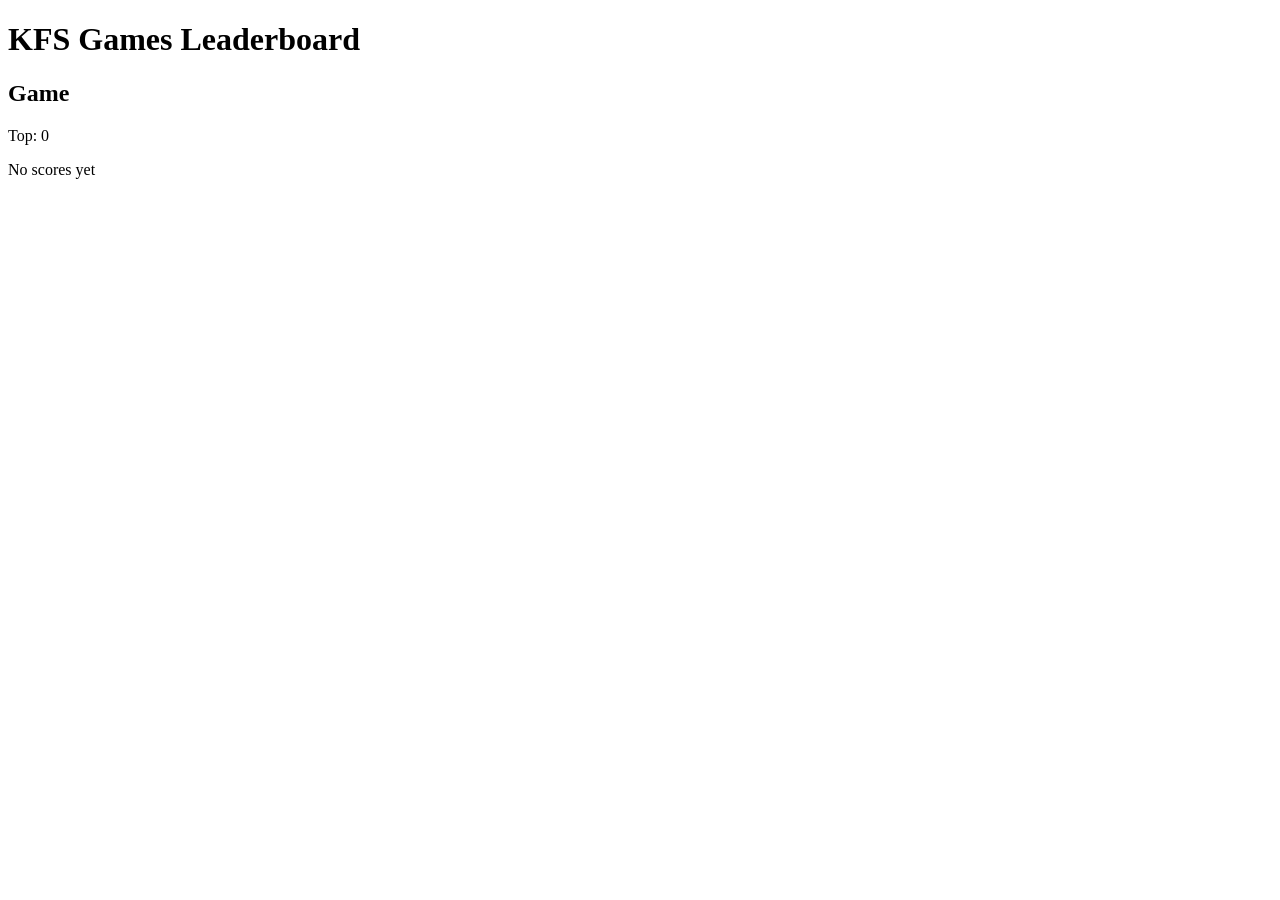
<file: src/main/resources/templates/index.html>
<!DOCTYPE html>
<html xmlns:th="http://www.thymeleaf.org">
<head>
    <meta charset="UTF-8">
    <title>KFS Games - Leaderboard</title>
    <link rel="preconnect" href="https://fonts.googleapis.com">
    <link rel="preconnect" href="https://fonts.gstatic.com" crossorigin>
    <link href="https://fonts.googleapis.com/css2?family=Press+Start+2P&amp;display=swap" rel="stylesheet">
    <link rel="stylesheet" th:href="@{/css/style.css}">
</head>
<body>
<div class="container">
    <h1>KFS Games Leaderboard</h1>
    <div class="games-grid">
        <div th:each="game : ${games}" class="game-card">
            <a th:href="@{/leaderboard/{id}(id=${game.gameId()})}">
                <h2 th:text="${game.displayName()}">Game</h2>
                <p class="top-score" th:if="${game.topScore() != null}">
                    Top: <span th:text="${game.topScore()}">0</span>
                </p>
                <p class="top-score" th:if="${game.topScore() == null}">No scores yet</p>
            </a>
        </div>
    </div>
</div>
</body>
</html>
</file>
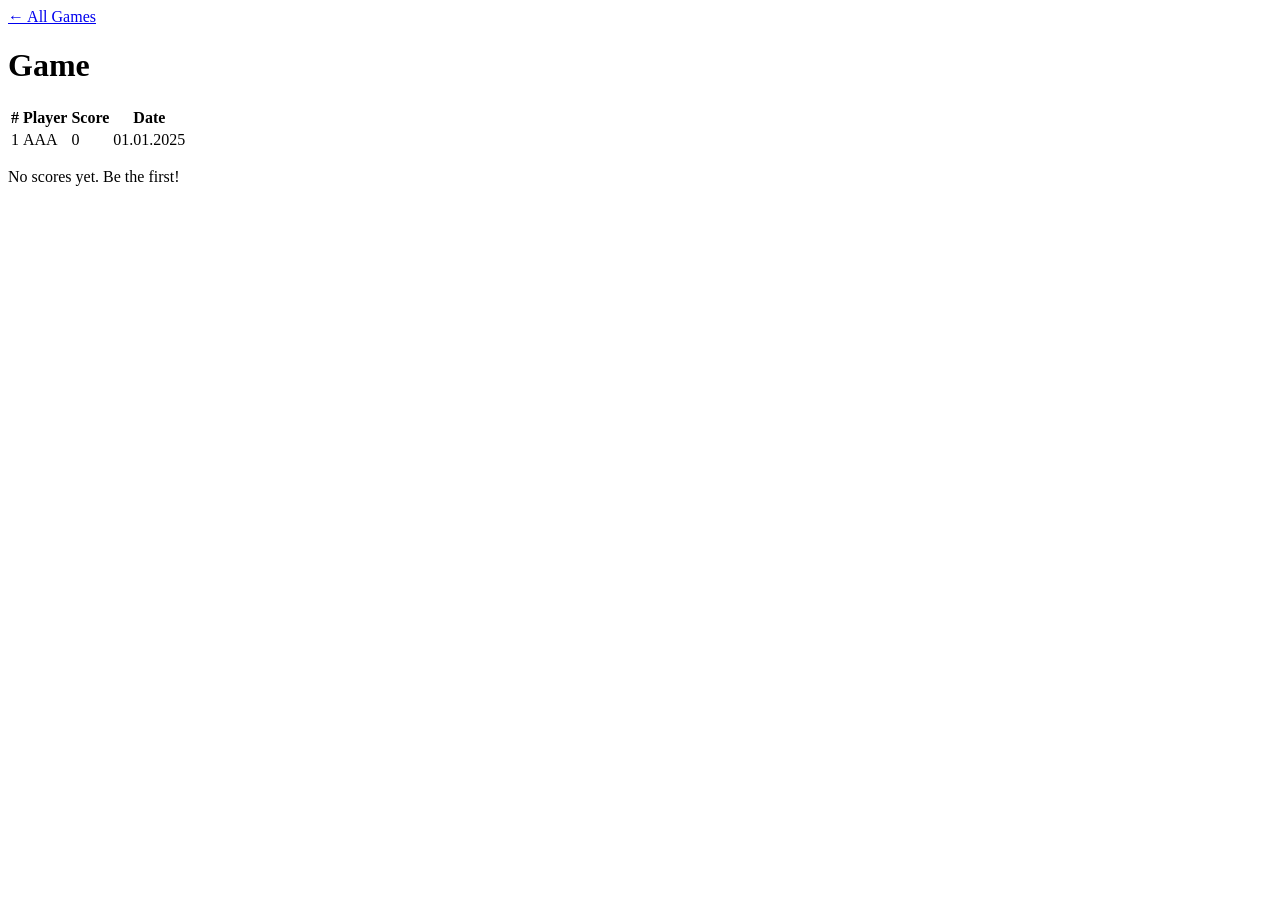
<file: src/main/resources/templates/leaderboard.html>
<!DOCTYPE html>
<html xmlns:th="http://www.thymeleaf.org">
<head>
    <meta charset="UTF-8">
    <title th:text="${gameName} + ' - Leaderboard'">Leaderboard</title>
    <link rel="preconnect" href="https://fonts.googleapis.com">
    <link rel="preconnect" href="https://fonts.gstatic.com" crossorigin>
    <link href="https://fonts.googleapis.com/css2?family=Press+Start+2P&amp;display=swap" rel="stylesheet">
    <link rel="stylesheet" th:href="@{/css/style.css}">
</head>
<body>
<div class="container">
    <a href="/" class="back-link">&larr; All Games</a>
    <h1 th:text="${gameName}">Game</h1>
    <table class="score-table" th:if="${!scores.isEmpty()}">
        <thead>
        <tr>
            <th>#</th>
            <th>Player</th>
            <th>Score</th>
            <th>Date</th>
        </tr>
        </thead>
        <tbody>
        <tr th:each="entry, iter : ${scores}">
            <td th:text="${iter.index + 1}">1</td>
            <td th:text="${entry.playerName}">AAA</td>
            <td th:text="${entry.score}">0</td>
            <td th:text="${entry.formattedDate}">01.01.2025</td>
        </tr>
        </tbody>
    </table>
    <p th:if="${scores.isEmpty()}" class="empty">No scores yet. Be the first!</p>
</div>
</body>
</html>
</file>
